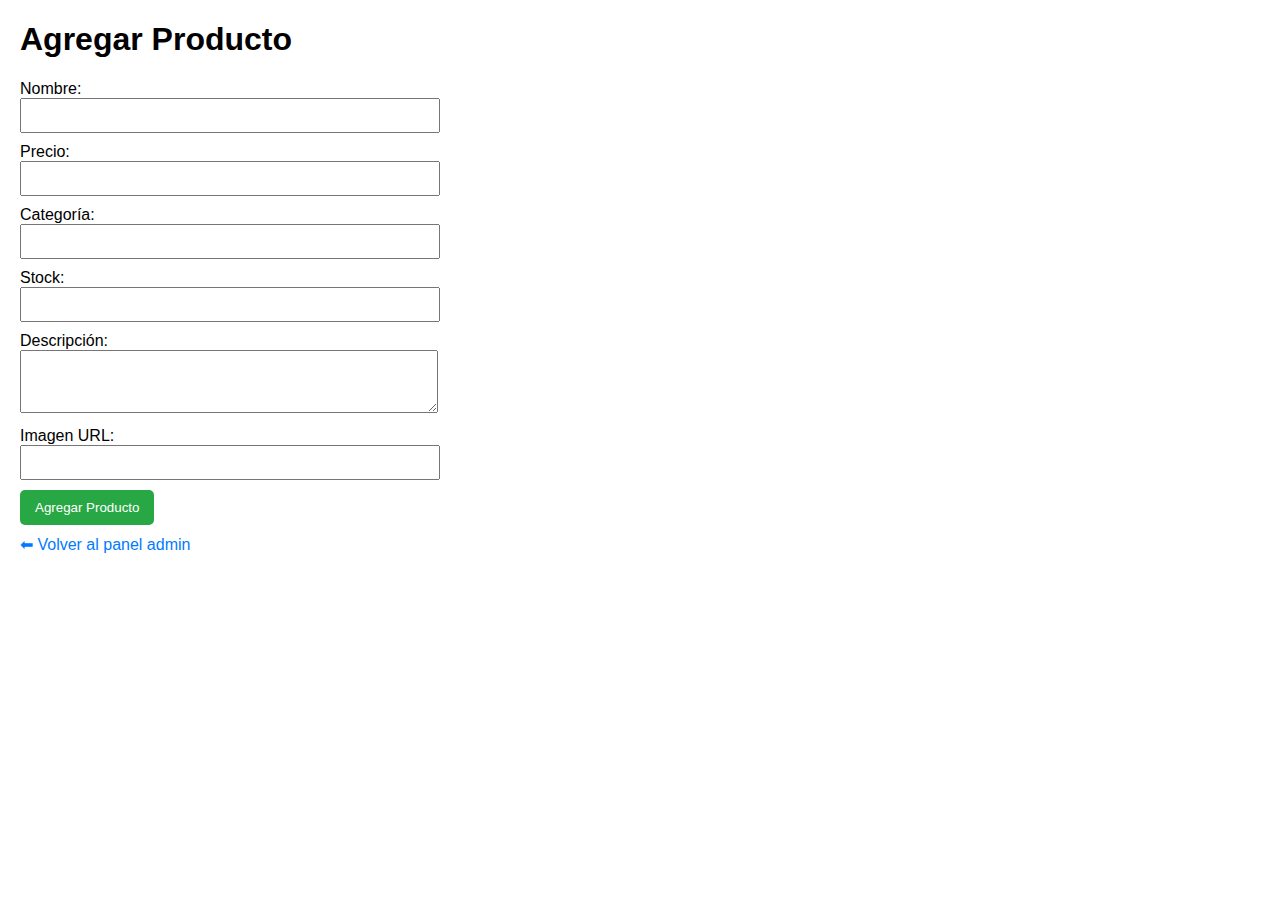
<file: suplementos_gym/templates/admin_agregar.html>
<!DOCTYPE html>
<html lang="es">
<head>
    <meta charset="UTF-8">
    <title>Agregar Producto</title>
    <style>
        body { font-family: Arial, sans-serif; margin: 20px; }
        form { max-width: 400px; }
        input, textarea { width: 100%; padding: 8px; margin-bottom: 10px; }
        button { padding: 10px 15px; background-color: #28a745; color: white; border: none; border-radius: 5px; cursor: pointer; }
        button:hover { background-color: #218838; }
        a { display: inline-block; margin-top: 10px; text-decoration: none; color: #007BFF; }
        a:hover { text-decoration: underline; }
    </style>
</head>
<body>
    <h1>Agregar Producto</h1>

    <form method="POST">
        <label>Nombre:</label>
        <input type="text" name="nombre" required>

        <label>Precio:</label>
        <input type="number" step="0.01" name="precio" required>

        <label>Categoría:</label>
        <input type="text" name="categoria" required>

        <label>Stock:</label>
        <input type="number" name="stock" required>

        <label>Descripción:</label>
        <textarea name="descripcion" rows="3" required></textarea>

        <label>Imagen URL:</label>
        <input type="text" name="imagen">

        <button type="submit">Agregar Producto</button>
    </form>

    <a href="{{ url_for('admin_panel') }}">⬅ Volver al panel admin</a>
</body>
</html>
</file>
